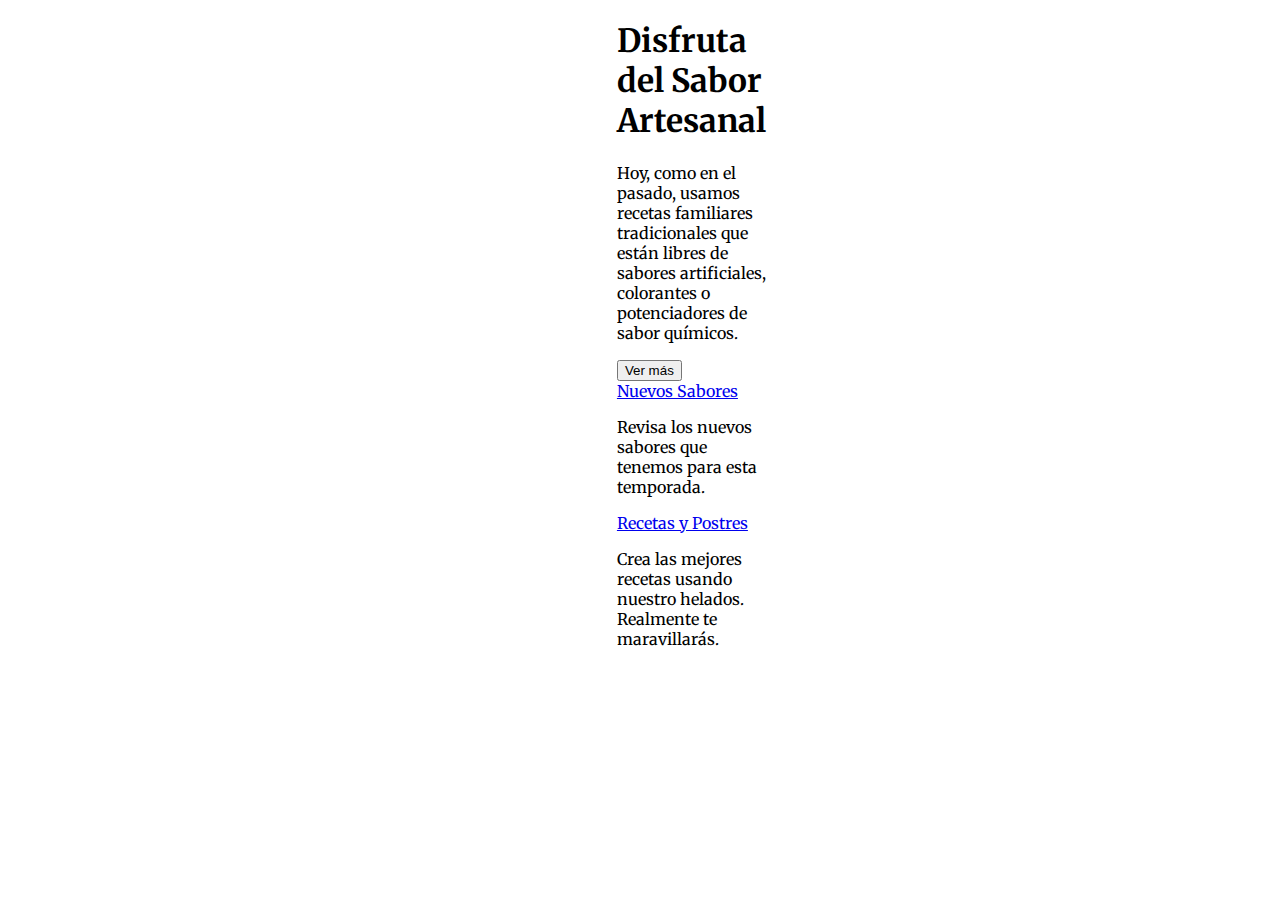
<file: index_old.html>
<!DOCTYPE html>
<html lang="en">

<head>
    <meta charset="UTF-8">
    <meta name="viewport" content="width=device-width, initial-scale=1.0">
    <title>CCCCCCSSSSSSSSSSS Grid</title>
    <link rel="stylesheet" href="assets/css/style.css">
</head>

<body>
    <!--
    <div class="container">
        <div class="item item-1">1</div>
        <div class="item item-2">2</div>
        <div class="item item-3">3</div>
        <div class="item">4</div>
        <div class="item">5</div>
        <div class="item">6</div>
        <div class="item">7</div>
        <div class="item">8</div>
        <div class="item">9</div>
        <div class="item">10</div>
        -->

    <div class="container">
        <div class="row">
            <div class="col-sm-6">
                <!-- Contenido -->
            </div>
            <div class="col-sm-6">
                <!-- Contenido -->
            </div>
        </div>
    </div>
    <!-- Hero Section -->
    <section class="hero-section">
        <div class="row">
            <div class="hero-section__featured-image col-lg-6"></div>
            <div class="hero-section__container">
                <div class="hero-section__main-content">
                    <h1>Disfruta del Sabor Artesanal</h1>
                    <p>Hoy, como en el pasado, usamos recetas familiares tradicionales que están libres de sabores artificiales, colorantes o potenciadores de sabor químicos.
                    </p>
                    <div class="hero-section__button">
                        <button type="button" class="button button_primary">Ver
    más</button>
                    </div>
                </div>
                <div class="hero-section__info_small">
                    <a href="#">Nuevos Sabores</a>
                    <p>Revisa los nuevos sabores que tenemos para esta temporada.</p>
                </div>
                <div class="hero-section__info_medium">
                    <a href="#">Recetas y Postres</a>
                    <p>Crea las mejores recetas usando nuestro helados. Realmente te maravillarás.
                    </p>
                </div>
            </div>
        </div>
    </section>
</body>

</html>
</file>
<file: assets/css/style.css>
@charset "UTF-8";
@import url("https://fonts.googleapis.com/css?family=Merriweather:300,400,900&display=swap");
body {
  margin: 0;
  padding: 0;
  box-sizing: border-box;
}

body {
  font-family: "Merriweather", serif;
  font-size: 1rem;
}

nav {
  display: flex;
  justify-content: space-around;
  align-items: center;
  padding: 0 3rem;
}
nav h3 {
  font-size: 1.5rem;
  font-weight: 900;
  text-transform: uppercase;
}
nav li {
  display: inline-block;
  padding-right: 0.5rem;
  /*Anidación de un subselector*/
}
nav li a {
  font-size: 0.8rem;
  text-decoration: none;
  color: brown;
}
nav li a:hover {
  color: red;
  text-decoration: underline;
}
nav li a:focus {
  color: green;
}
nav li:last-child {
  padding-right: 0;
}

main {
  background-color: white;
  display: flex;
  flex-wrap: wrap;
  justify-content: space-around;
}

.noticia {
  width: 100%;
  max-width: 300px;
}
.noticia__img {
  background-image: url(https://picsum.photos/seed/picsum/200/300);
  background-position: center;
  background-repeat: no-repeat;
  background-size: cover;
  width: 100%;
  height: 150px;
}

@media (min-width: 768px) {
  .noticia {
    width: 30%;
    max-width: 300px;
  }
  .noticia__img {
    width: 100%;
    height: 300px;
  }
}
.contenedor {
  margin-left: auto;
  margin-right: auto;
  padding-left: 15px;
  padding-right: 15px;
  background-color: lavender;
  width: 50%;
}

.row {
  display: grid;
  grid-template-columns: repeat(12, 1fr);
}

.d-none {
  display: none;
}

.d-block {
  display: block;
}

/*MEDIA QUERIES según Bootstrap 4*/
.col-12 {
  grid-column: span 12;
}

.col-11 {
  grid-column: span 11;
}

.col-10 {
  grid-column: span 10;
}

.col-9 {
  grid-column: span 9;
}

.col-8 {
  grid-column: span 8;
}

.col-7 {
  grid-column: span 7;
}

.col-6 {
  grid-column: span 6;
}

.col-5 {
  grid-column: span 5;
}

.col-4 {
  grid-column: span 4;
}

.col-3 {
  grid-column: span 3;
}

.col-2 {
  grid-column: span 2;
}

.col-1 {
  grid-column: span 1;
}

@media (min-width: 576px) {
  .contenedor {
    width: 540px;
    background-color: #ffec83;
  }

  .d-sm-none {
    display: none;
  }

  .d-sm-block {
    display: block;
  }

  .col-sm-12 {
    grid-column: span 12;
  }

  .col-sm-11 {
    grid-column: span 11;
  }

  .col-sm-10 {
    grid-column: span 10;
  }

  .col-sm-9 {
    grid-column: span 9;
  }

  .col-sm-8 {
    grid-column: span 8;
  }

  .col-sm-7 {
    grid-column: span 7;
  }

  .col-sm-6 {
    grid-column: span 6;
  }

  .col-sm-5 {
    grid-column: span 5;
  }

  .col-sm-4 {
    grid-column: span 4;
  }

  .col-sm-3 {
    grid-column: span 3;
  }

  .col-sm-2 {
    grid-column: span 2;
  }

  .col-sm-1 {
    grid-column: span 1;
  }
}
@media (min-width: 768px) {
  .contenedor {
    width: 750px;
    background-color: orange;
  }

  .d-md-none {
    display: none;
  }

  .d-md-block {
    display: block;
  }

  .col-md-12 {
    grid-column: span 12;
  }

  .col-md-11 {
    grid-column: span 11;
  }

  .col-md-10 {
    grid-column: span 10;
  }

  .col-md-9 {
    grid-column: span 9;
  }

  .col-md-8 {
    grid-column: span 8;
  }

  .col-md-7 {
    grid-column: span 7;
  }

  .col-md-6 {
    grid-column: span 6;
  }

  .col-md-5 {
    grid-column: span 5;
  }

  .col-md-4 {
    grid-column: span 4;
  }

  .col-md-3 {
    grid-column: span 3;
  }

  .col-md-2 {
    grid-column: span 2;
  }

  .col-md-1 {
    grid-column: span 1;
  }
}
@media (min-width: 992px) {
  .contenedor {
    width: 970px;
    background-color: crimson;
  }

  .d-lg-none {
    display: none;
  }

  .d-lg-block {
    display: block;
  }

  .col-lg-12 {
    grid-column: span 12;
  }

  .col-lg-11 {
    grid-column: span 11;
  }

  .col-lg-10 {
    grid-column: span 10;
  }

  .col-lg-9 {
    grid-column: span 9;
  }

  .col-lg-8 {
    grid-column: span 8;
  }

  .col-lg-7 {
    grid-column: span 7;
  }

  .col-lg-6 {
    grid-column: span 6;
  }

  .col-lg-5 {
    grid-column: span 5;
  }

  .col-lg-4 {
    grid-column: span 4;
  }

  .col-lg-3 {
    grid-column: span 3;
  }

  .col-lg-2 {
    grid-column: span 2;
  }

  .col-lg-1 {
    grid-column: span 1;
  }
}
@media (min-width: 1200px) {
  .contenedor {
    width: 1170px;
    background-color: coral;
  }

  .d-xl-none {
    display: none;
  }

  .d-xl-block {
    display: block;
  }

  .col-xl-12 {
    grid-column: span 12;
  }

  .col-xl-11 {
    grid-column: span 11;
  }

  .col-xl-10 {
    grid-column: span 10;
  }

  .col-xl-9 {
    grid-column: span 9;
  }

  .col-xl-8 {
    grid-column: span 8;
  }

  .col-xl-7 {
    grid-column: span 7;
  }

  .col-xl-6 {
    grid-column: span 6;
  }

  .col-xl-5 {
    grid-column: span 5;
  }

  .col-xl-4 {
    grid-column: span 4;
  }

  .col-xl-3 {
    grid-column: span 3;
  }

  .col-xl-2 {
    grid-column: span 2;
  }

  .col-xl-1 {
    grid-column: span 1;
  }
}
footer {
  background-color: hotpink;
}

.listado-izquierdo {
  padding: 0 30px;
}

.tags {
  border-top: 1px solid black;
  border-bottom: 1px solid black;
}

/*# sourceMappingURL=style.css.map */
</file>
